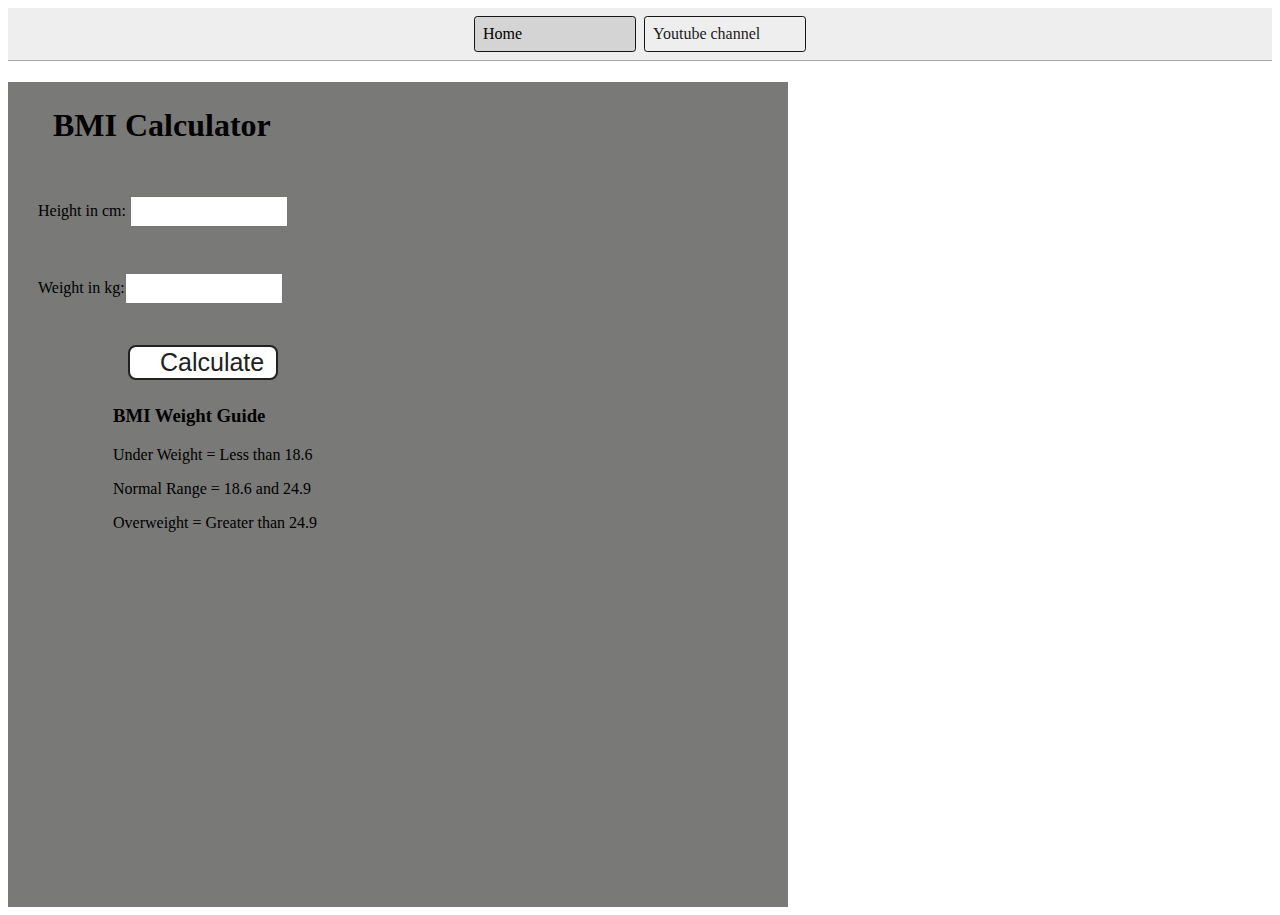
<file: project/bmi calculator/index.html>
<!DOCTYPE html>
<html lang="en">
<head>
    <meta charset="UTF-8">
    <meta name="viewport" content="width=device-width, initial-scale=1.0">
    <title>Document</title>
    <link rel="stylesheet" href="style.css">
</head>
<body>
    <nav>
        <a href="/" aria-current="page">Home</a>
        <a target="_blank" href="https://www.youtube.com/@chaiaurcode">Youtube channel</a>
    </nav>

    <div class="container">
        <h1>BMI Calculator</h1>

        <form action="">
            <p><label>Height in cm:
            </label><input type="text" id="height" /></p>
            <p><label for="">Weight in kg:</label><input type="text" id="weight"></p>

            <button>Calculate</button>

            <div id="result">
            
            </div>

            <div id="category"></div>
            <div id="weigth-guide">
                <h3>BMI Weight Guide</h3>
                <p>Under Weight = Less than 18.6</p>
                <p>Normal Range = 18.6 and 24.9</p>
                <p>Overweight = Greater than 24.9</p>
            </div>
        </form>

    </div>
    
</body>
<script src="script.js"></script>
</html>
</file>
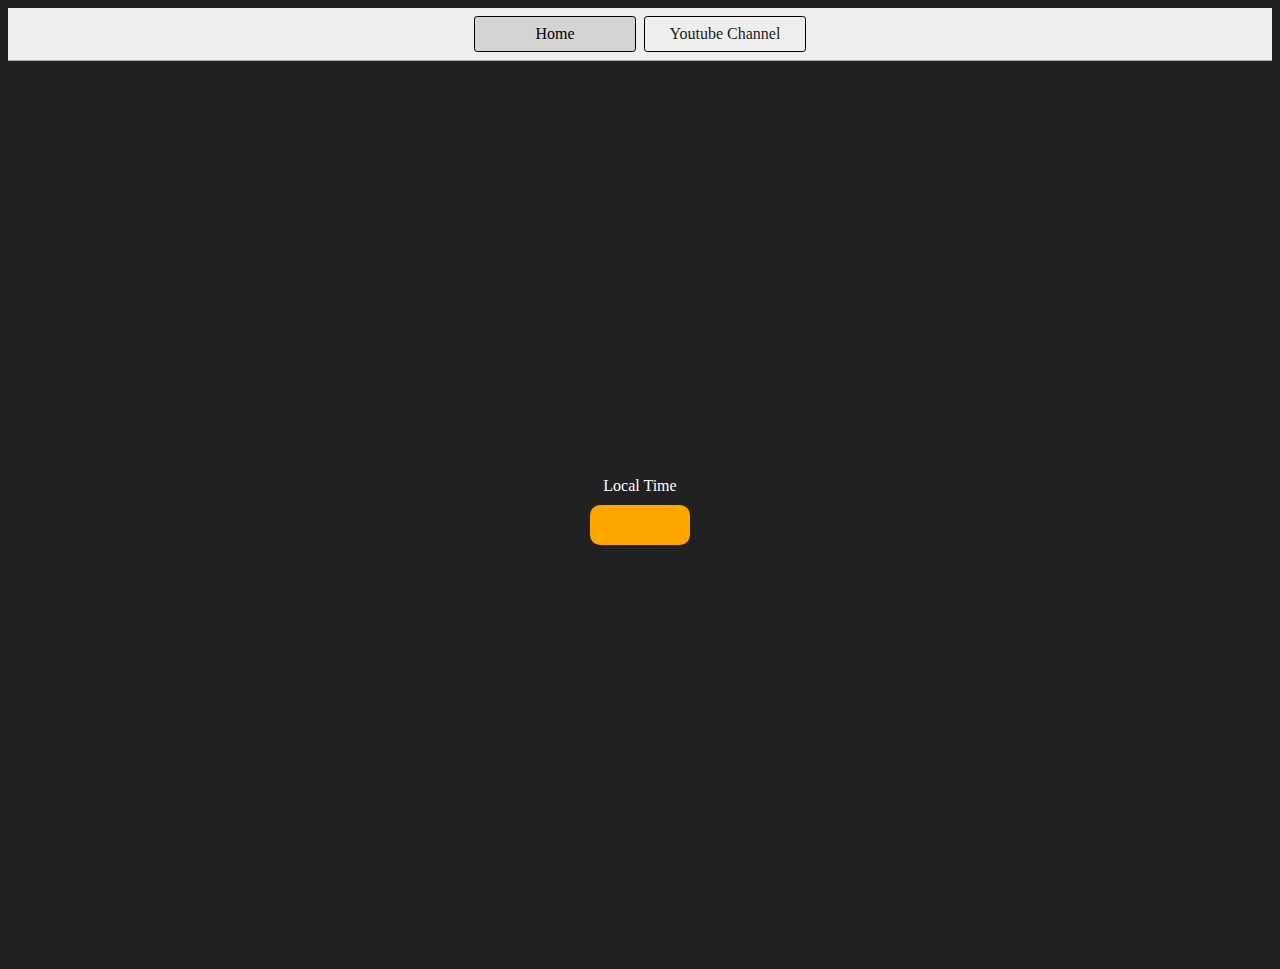
<file: project/digital clock/index.html>
<!DOCTYPE html>
<html lang="en">
<head>
    <meta charset="UTF-8">
    <meta name="viewport" content="width=device-width, initial-scale=1.0">
    <title>Document</title>
    <link rel="stylesheet" href="style.css">
</head>
<body>
    <nav>
    <a href="/" aria-current="page">Home</a>
    <a target="_blank" href="https://www.youtube.com/@chaiaurcode">Youtube Channel</a>
    </nav>

    <div class="center">
          <div id="banner"><span>Local Time</span></div>
        <div id="clock"></div>
    </div>
   
</body>
<script src="script.js"></script>
</html>
</file>
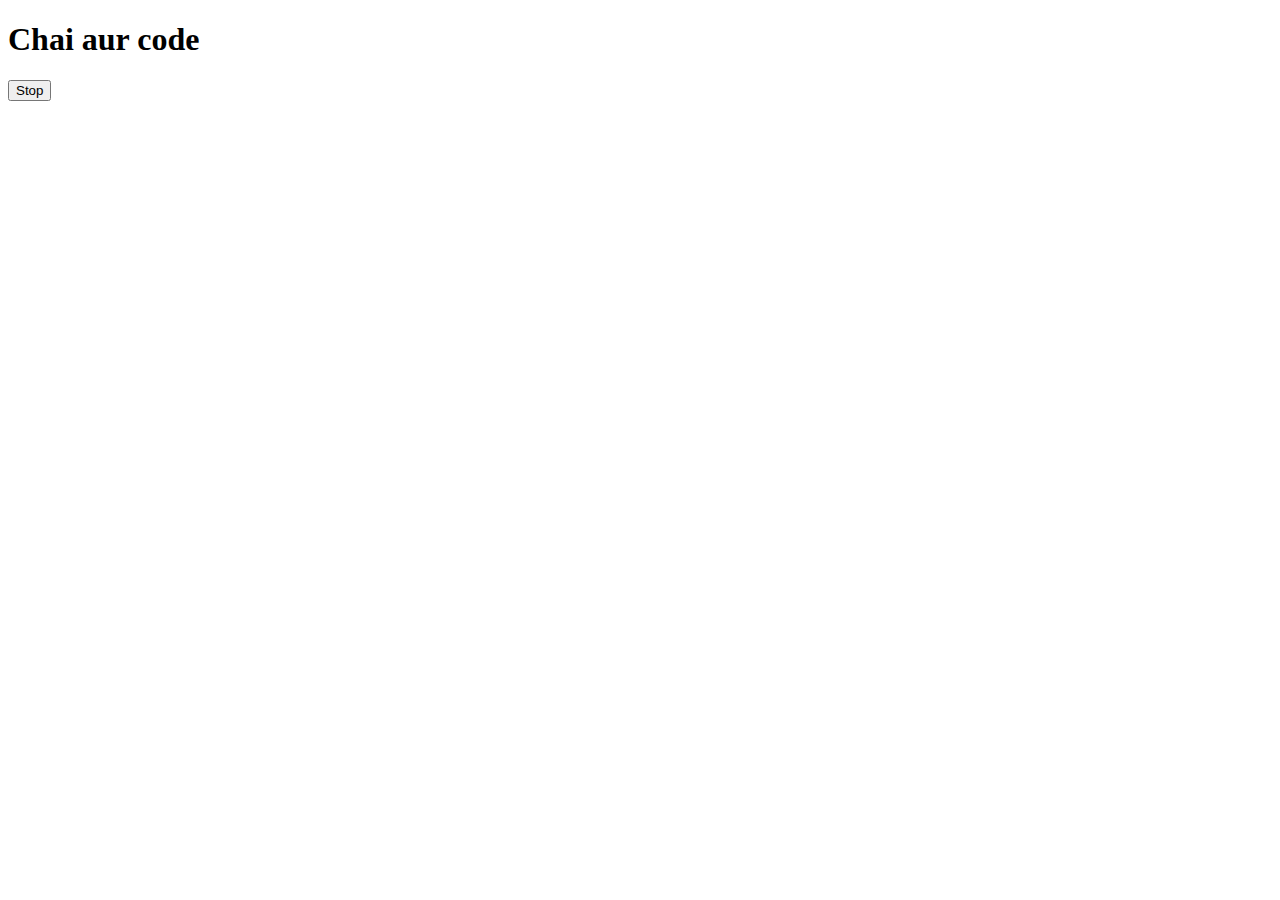
<file: async/one.html>
<!DOCTYPE html>
<html lang="en">
<head>
    <meta charset="UTF-8">
    <meta name="viewport" content="width=device-width, initial-scale=1.0">
    <title>Document</title>
</head>
<body>
    <h1>Chai aur code</h1>
    <button id="stop">Stop</button>
</body>

<script>
    const sayAnish = function(){
        console.log("Anish Sahani");
    }
    const changeText = function(){
        document.querySelector('h1').innerHTML = "best JS series"
    }

    const changeMe = setTimeout(changeText, 2000)

    document.querySelector('#stop').addEventListener('click', function(){
        clearTimeout(changeMe)
        console.log("STOPPED")
    })



//    setTimeout(sayAnish,2000)
 </script>
</html>
</file>
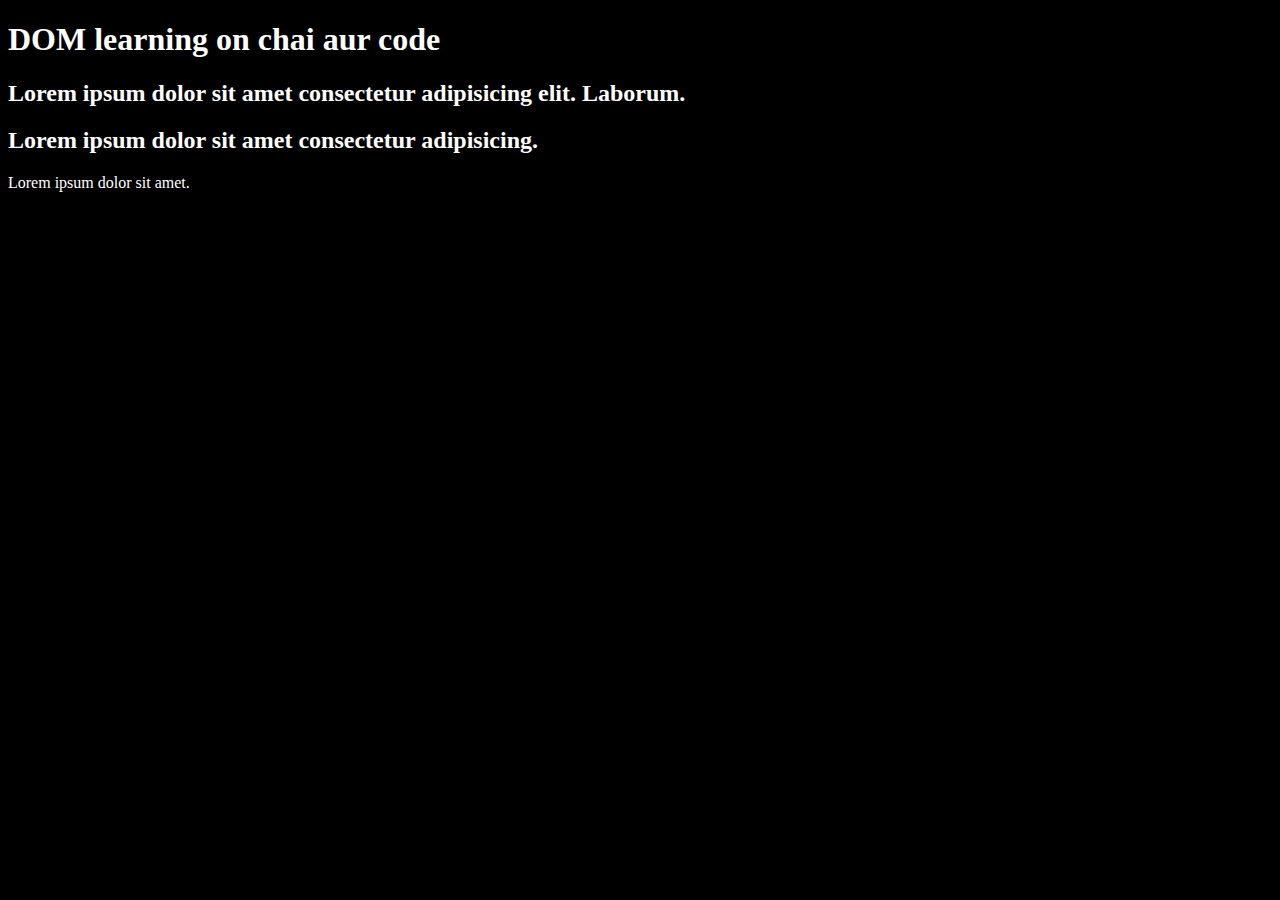
<file: dom/dom.html>
<!DOCTYPE html>
<html lang="en">
<head>
    <meta charset="UTF-8">
    <meta name="viewport" content="width=device-width, initial-scale=1.0">
    <title>DOM Learning</title>
    <style>
        .bg-black{
            background-color: black;
            color: white;
        }
    </style>
</head>
<body class="bg-black">
    <div >
        <h1 id="title" class="heading">DOM learning on chai aur code<span style="display:none;">Anonymous</span></h1>
        <h2>Lorem ipsum dolor sit amet consectetur adipisicing elit. Laborum.</h2>
        <h2>Lorem ipsum dolor sit amet consectetur adipisicing.</h2>
        <p>Lorem ipsum dolor sit amet.</p>
    </div>
</body>
</html>
</file>
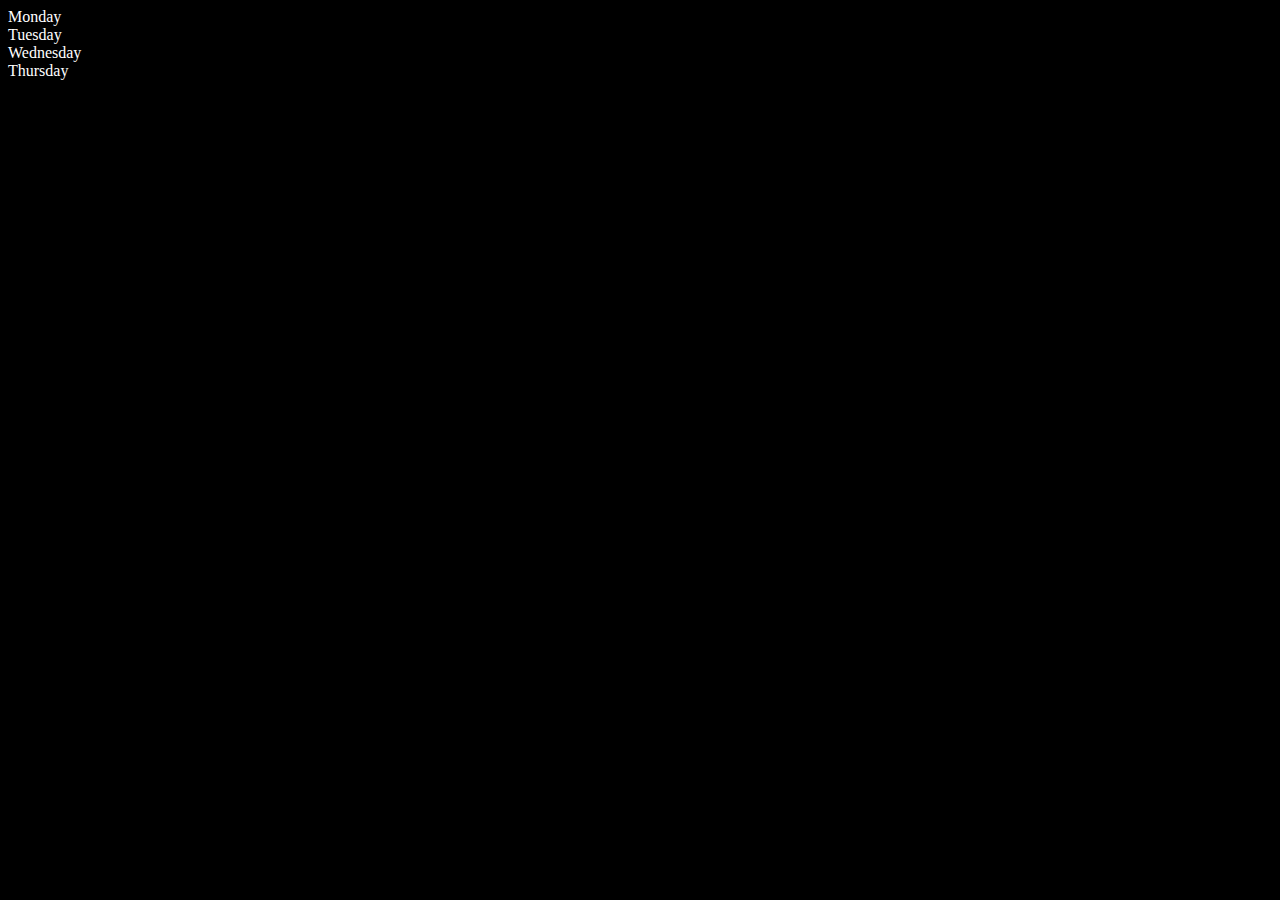
<file: dom/one.html>
<!DOCTYPE html>
<html lang="en">
<head>
    <meta charset="UTF-8">
    <meta name="viewport" content="width=device-width, initial-scale=1.0">
    <title>Document | DOM | chai aur code</title>
</head>
<body style="background-color: black;color:white;">
    <div class="parent">
        <div class="day">Monday</div>
        <div class="day">Tuesday</div>
        <div class="day">Wednesday</div>
        <div class="day">Thursday</div>
    </div>
    
</body>
<script>
    const parent=document.querySelector('parent')
    console.log(parent)
</script>
</html>
</file>
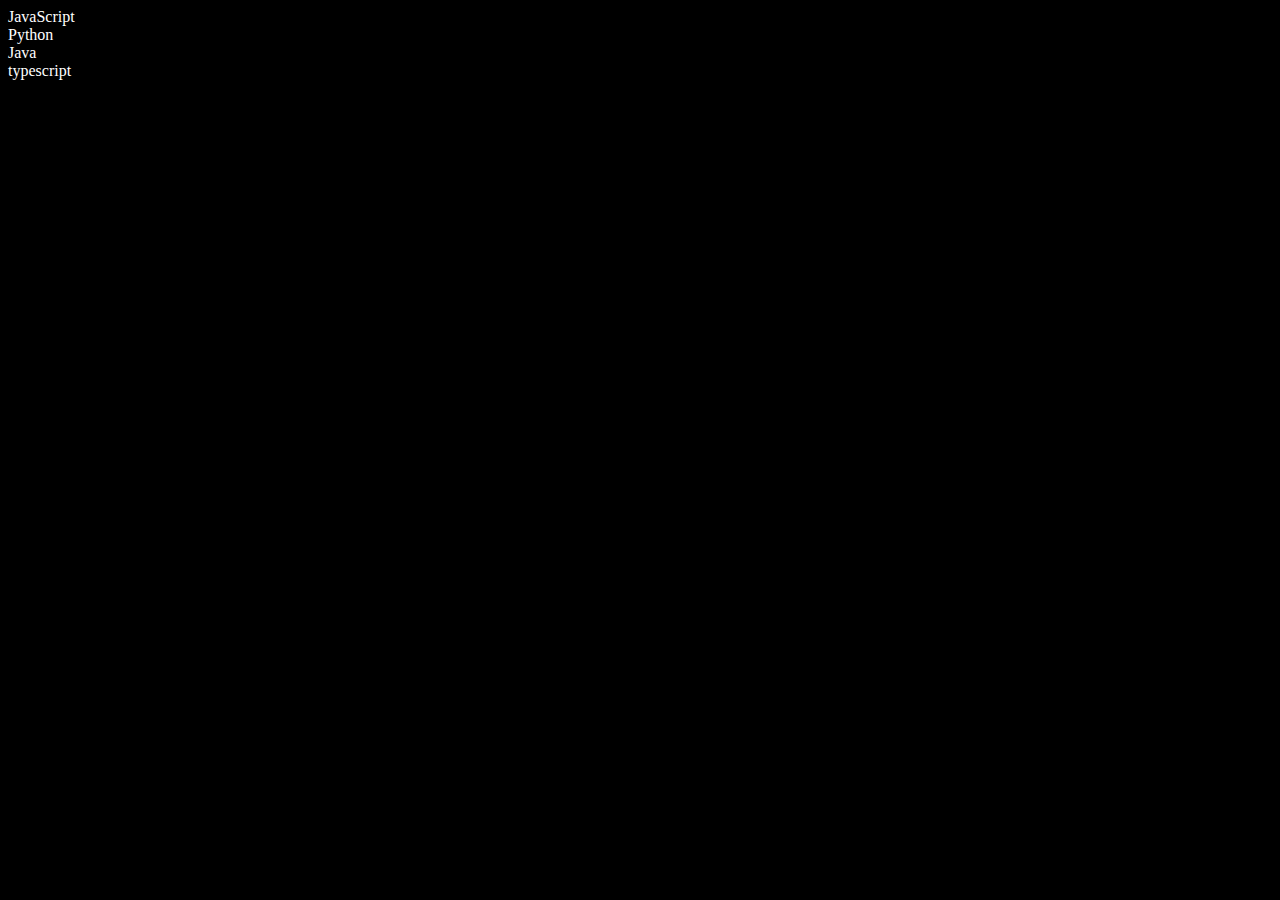
<file: dom/thrre.html>
<!DOCTYPE html>
<html lang="en">
<head>
    <meta charset="UTF-8">
    <meta name="viewport" content="width=device-width, initial-scale=1.0">
    <title>Document</title>
</head>
<body style="background-color: black;color: white;">
    <div class="language">
        <li>JavaScript</li>
    </div>
</body>
<script>
    function addLanguage(langName){
        const li=document.createElement('li')
        li.innerHTML=`${langName}`
        document.querySelector('.language').appendChild(li)

    }

    addLanguage("Python")
    addLanguage("Java")



    function addoptiLanguage(langName){
        const li=document.createElement('li')
        li.appendChild(document.createTextNode(langName))
        document.querySelector('.language').appendChild(li)
    }

    addoptiLanguage("typescript")

</script>
</html>
</file>
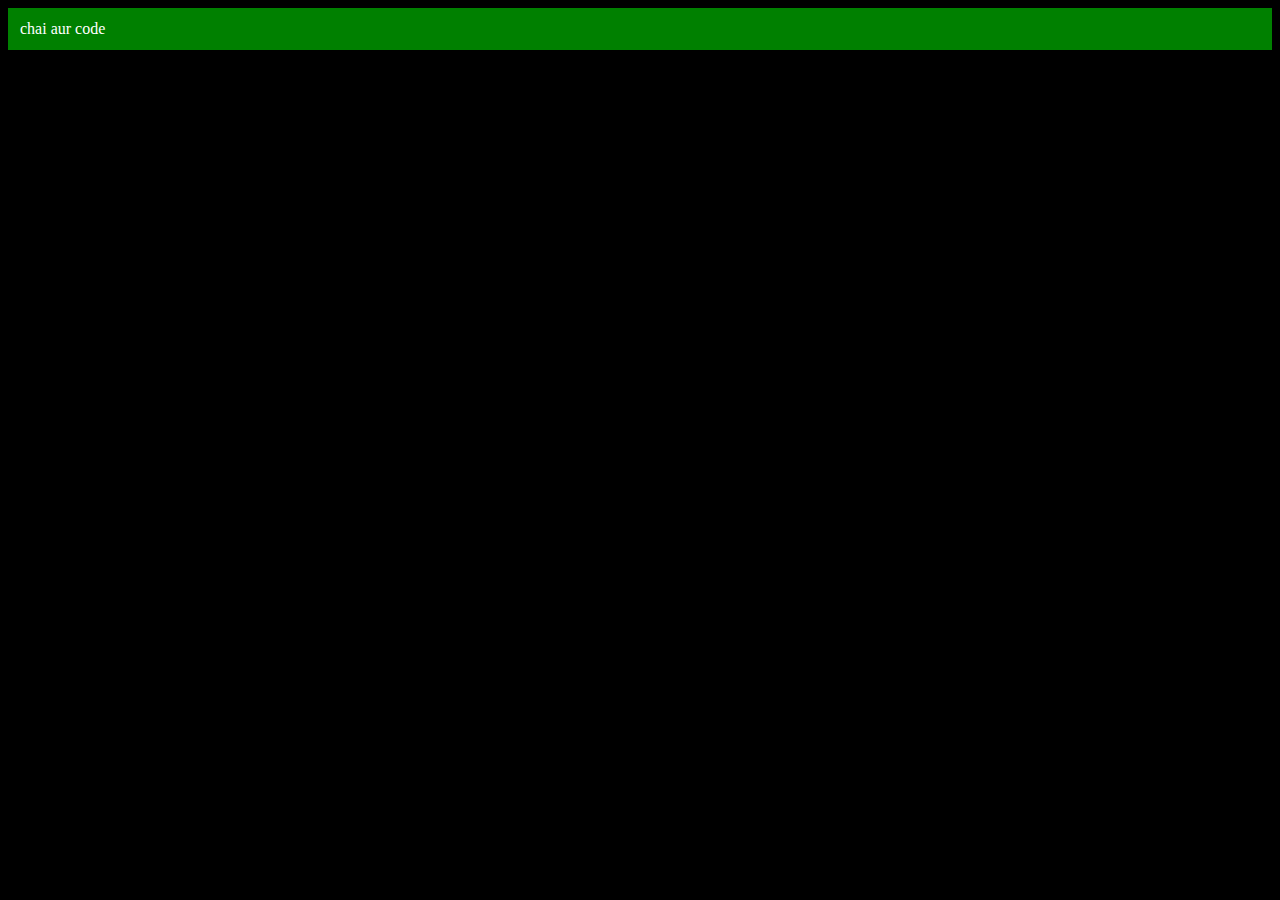
<file: dom/two.html>
<!DOCTYPE html>
<html lang="en">
<head>
    <meta charset="UTF-8">
    <meta name="viewport" content="width=device-width, initial-scale=1.0">
    <title>Document</title>
</head>
<body style="background-color: black;color: white;">
    
</body>

<script>
    const div=document.createElement('div')
    div.className="Main"
    div.id=(Math.round(Math.random()*10+1))
    div.setAttribute("title","Generated title")
    div.style.background="green"
    div.style.padding="12px"
    // div.innerHTML="chai aur code"
    const addText=document.createTextNode("chai aur code")
    div.appendChild(addText);

    document.body.appendChild(div)
</script>
</html>
</file>
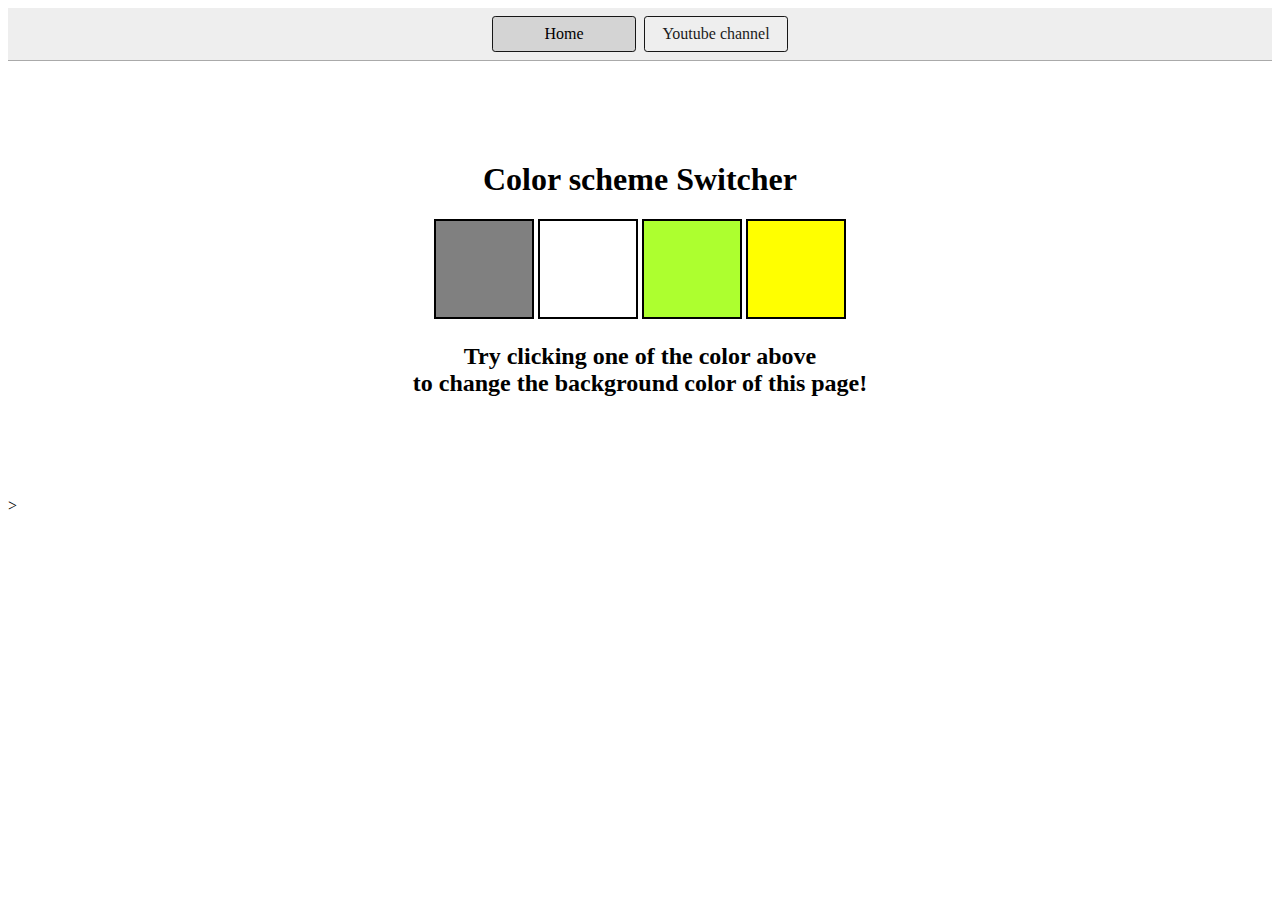
<file: project/changecolor/colorchanger.html>
<!DOCTYPE html>
<html lang="en">
<head>
    <meta charset="UTF-8">
    <meta name="viewport" content="width=device-width, initial-scale=1.0">
    <title>Document</title>
    <link rel="stylesheet" href="style.css">
</head>
<body>
    <nav>
        <a href="/" aria-current="page">Home</a>
        <a target="_blank"  href="https://www.youtube.com/@chaiaurcode">Youtube channel</a>
    </nav>

    <div class="canvas">
        <h1>Color scheme Switcher</h1>
        <span class="button" id="grey"></span>
        <span class="button" id="white"></span>
        <span class="button" id="greenyellow"></span>
        <span class="button" id="Yellow"></span>

        <h2>
            Try clicking one of the color above
            <span>to change the background color of this page!</span>
        </h2>
    </div>
</body>
<script src="script.js"></script>>
</html>
</file>
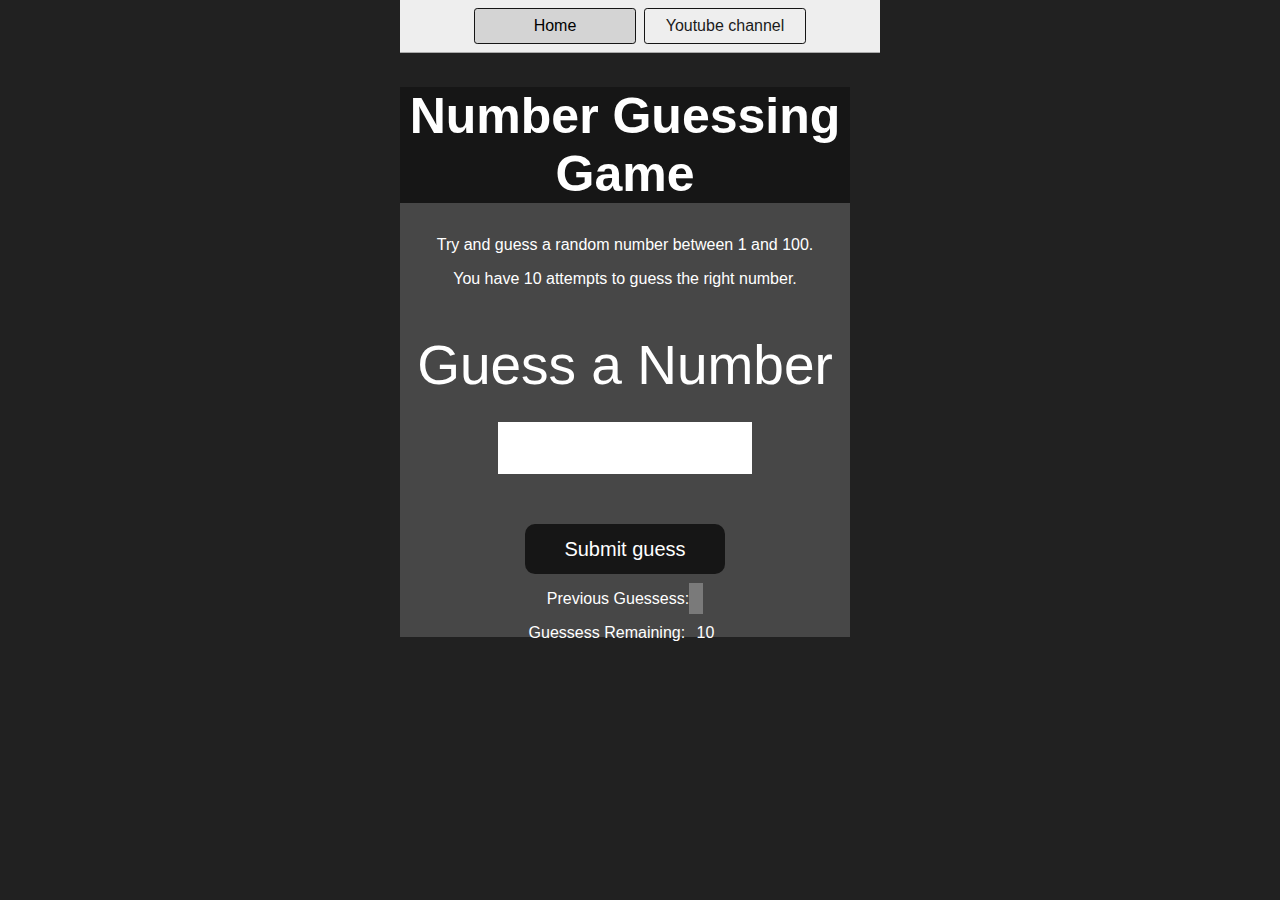
<file: project/guess th number/aindex.html>
<!DOCTYPE html>
<html lang="en">
<head>
    <meta charset="UTF-8">
    <meta name="viewport" content="width=device-width, initial-scale=1.0">
    <title>Guess the Number</title>
    <link rel="stylesheet" href="style.css">
</head>
<body>
    <nav>
        <a href="/" aria-current="page">Home</a>
        <a target="_blank" href="">Youtube channel</a>
    </nav>

    <div id="wrapper">
        <h1>Number Guessing Game</h1>
        <p>Try and guess a random number between 1 and 100.</p>
        <p>You have 10 attempts to guess the right number.</p>
        <br>

        <form class="form">
            <label for="guessField" id="guess">Guess a Number</label>
            <input type="text" class="guessField" id="guessField">
            <input type="submit" id="submit" value="Submit guess" class="guessSubmit">

        </form>

        <div class="result">
            <p>Previous Guessess: <span class="guessess"></span></p>
            <p>Guessess Remaining: <span class="lastResult">10</span></p>
            <p class="loworhigh"></p>
        </div>
    </div>

</body>
<script src="script.js"></script>
</html>
</file>
<file: project/bmi calculator/style.css>
.container{
    height:825px;
    width:750px;
    
    background-color: #797978;
    padding-left: 30px;
}



#height,
#weight {
  width: 150px;
  height: 25px;
  margin-top: 30px;
}

nav{
    display: flex;
    flex-wrap: wrap;
    align-items: center;
    justify-content: center;
    padding: 0.5rem;
    gap: 0.5rem;
    border-bottom: solid 1px #aaa;
    background-color: #eee;
}

nav a{
    display: inline-block;
    min-width: 9rem;
    padding:0.5rem;
    border-radius: 0.2rem;
    border:1px solid rgb(21,21,21);
    text-decoration: none;
    color:#1b1b1b;
}

nav a[aria-current]{
    color:#000;
    background-color: #d4d4d4;
}

#weigth-guide{
    margin-top:25px;
    margin-left:75px;
}

#result{
    font-size: 35px;
    margin-top: 20px;
    margin-left: 90px;
    color: #eee;
}

#category{
    font-size: 35px;
    margin-top: 20px;
    margin-left: 90px;
    color: #fff;
}

button{
    height:35px;
    width:150px;
    margin-left:90px;
    margin-top:25px;
    background-color:#fff;
    padding:1px 30px;
    border-radius: 8px;
    text-decoration: none;
    color: #212121;
    border: 2px solid #212121;

    font-size: 25px;

}




h1{
    padding-top:25px;
    padding-left:15px;
}
</file>
<file: project/digital clock/style.css>
body{
    background-color: #212121;
    color:#fff;
}

nav{
    display:flex;
    flex-wrap: nowrap;
    align-items: center;
    justify-content: center;
    padding:0.5rem;
    gap:0.5rem;
    border-bottom:solid 1px #aaa;
    background-color: #eee;
}

nav a{
    display:inline-block;
    min-width: 9rem;
    padding:0.5rem;
    border-radius:0.2rem;
    border:1px solid black;
    text-align: center;
    text-decoration: none;
    color:#1b1b1b;
}

nav a[aria-current]{
    color:#000;
    background-color:#d4d4d4;
}

.center{
    display:flex;
    height:100vh;
    align-items: center;
    justify-content: center;
    flex-direction: column;
}

#clock{
    font-size:40px;
    background-color: orange;
    padding:20px 50px;
    margin-top:10px;
    border-radius:10px;
}
</file>
<file: project/changecolor/style.css>
*{
    box-sizing: border-box;
}
html{
    margin:0;
}

/* body{
    margin: 0;
    font-family: system-ui, sans-serif;
    background-color: black;
    color:white;
} */

nav{
    display:flex;
    flex-wrap: wrap;
    justify-content: center;
    align-items: center;
    padding:0.5rem;
    gap:0.5rem;
    border-bottom: solid 1px #aaa;
    background-color: #eee;
}

nav a{
    display: inline-block;
    min-width: 9rem;
    padding: 0.5rem;
    border-radius: 0.2rem;
    border: solid 1px rgb(22,22,22);
    text-align: center;
    text-decoration: none;
    color: #1b1b1b;
}

nav a[aria-current='page']{
    color:#000;
    background-color: #d4d4d4;
}

span{
   display: block; 
}


.canvas{
    margin: 100px auto 100px;
    width: 80%;
    text-align: center;
}

.button{
    height: 100px;
    width: 100px;
    border: solid black 2px;
    display:inline-block;
}

#grey{
    background: grey;
}

#white{
    background: white;
}

#greenyellow{
    background: greenyellow;
}

#Yellow{
    background: yellow;
}
</file>
<file: project/guess th number/style.css>
html{
    font-family: sans-serif;
}

body{
    width: 300px;
    max-width: 750px;
    min-width:480px;
    margin:0 auto;
    background-color:#212121;
}

.lastResult,.guessess{
    color:white;
    padding:7px;
}

nav{
    display:flex;
    flex-wrap: nowrap;
    text-align: center;
    justify-content:center;
    padding:0.5rem;
    gap:0.5rem;
    border-bottom:1px solid #aaa;
    background-color: #eee;

}

nav a{
    display:inline-block;
    min-width:9rem;
    padding:0.5rem;
    border-radius:0.2rem;
    border:solid 1px rgb(21,21,21);
    text-align:center;
    text-decoration:none;
    color:#1b1b1b;
}

nav a[aria-current='page']{
    color:#000;
    background-color:#d4d4d4;
}

button{
    background-color: #141414;
    color:#fff;
    height:50px;
    width:250px;
    border-radius: 25px;
    font-size: 30px;
    border-style: none;
    margin-top: 30px;
}

#submit{
    background-color: #161616;
    color: #ffffff;
    height: 50px;
    width: 200px;
    border-radius: 10px;
    font-size: 20px;
    border-style: none;
    margin-top: 50px;
}

.guessField{
    color: #000;
    height:50px;
    width: 250px;
    border: 5px solid #6c6d6d;
    font-size: 30px;
    border-style: none;
    margin-top: 25px;
    text-align:center;

}

#guess{
    font-size: 55px;
    margin-top:120px;
    color:#fff;
}

.guessess{
    background-color: #7a7a7a;
}

#wrapper{
    box-sizing:border-box;
    text-align:center;
    width:450px;
    height:550px;
    background-color:#474747;
    color:#fff;
    font-size:25px;
}
h1{
    background-color:#161616;
    color:#fff;
    text-align:center;

}

p{
    font-size:16px;
    text-align:center;
}
</file>
